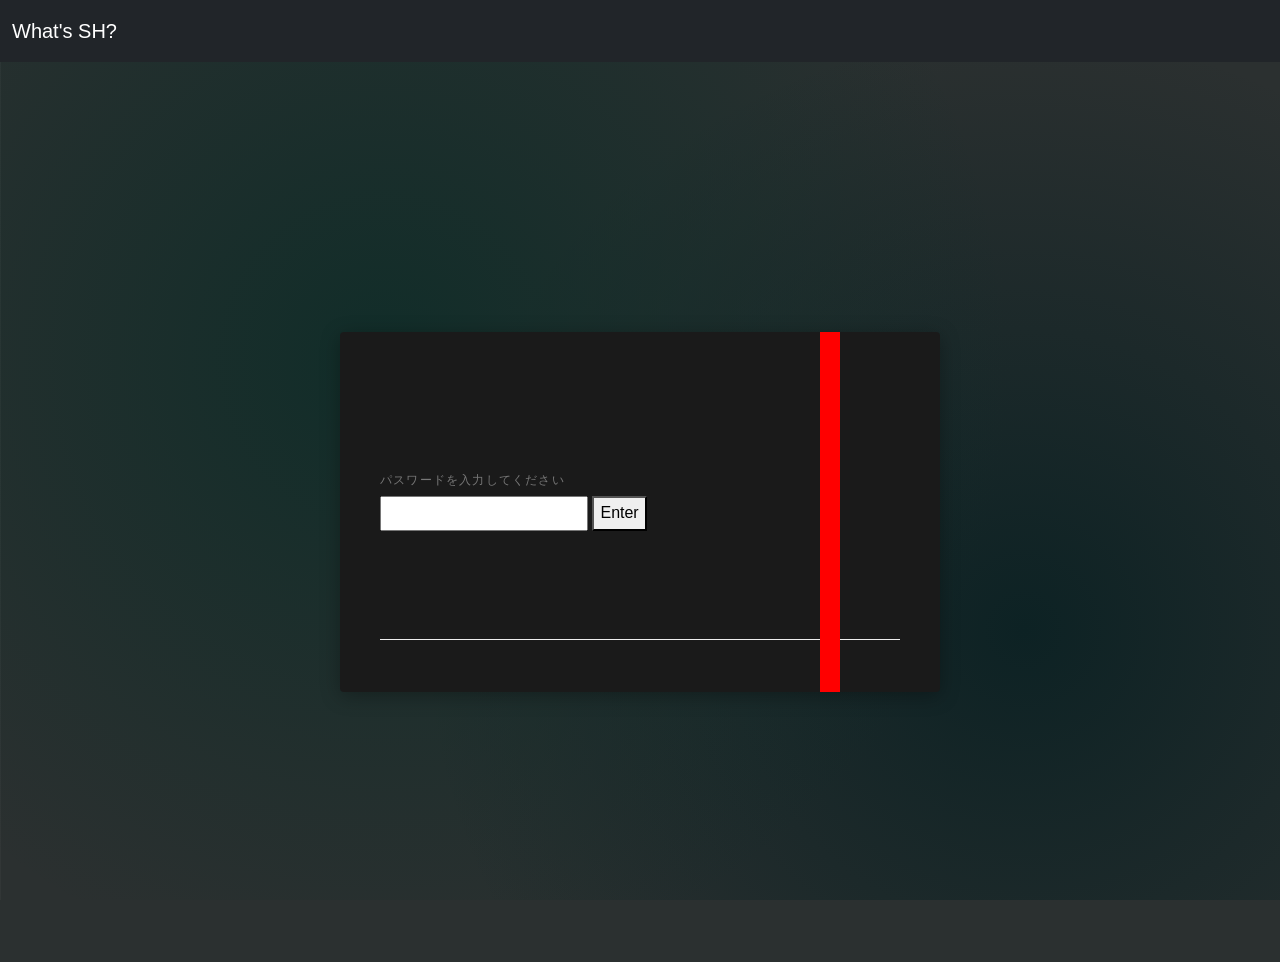
<file: index.html>
<!DOCTYPE html>
<html lang="ja">
<head>
  <meta charset="UTF-8">
  <title>What's SH?</title>
  <meta name="viewport" content="width=device-width, initial-scale=1.0">
  <!-- 借り物のcss -->
  <link href="css/bootstrap.min.css" rel="stylesheet">
  <!-- オリジナルのcss -->
  <link rel="stylesheet" href="css/style.css">
</head>
</head>
<body>
  <!-- メニューバー -->
  <nav class="navbar navbar-expand-lg navbar-dark bg-dark sticky-top">
      <div class="container-fluid">
        <a class="navbar-brand" aria-current="page" href="./">What's SH?</a>
    </nav>

    <!-- 名刺ブロック -->
    <main class="top-page">  
      <div class="name-card">
        <!-- ヘッダー -->
          <div class="name-card-header">
          </div>
          <!-- ログイン機構 -->
          <div class="name-card-body">
              <script src="js/auth.js"></script>
              <div class="job-title">パスワードを入力してください</div>
                <input type="password" id="password">
                <button onclick="login()">Enter</button>
              <div class="name"></div>
          </div>
          <!-- フッター -->
          <div class="name-card-footer">
              </div>
          </div>
      </div>
    </main>
    <!-- ハンバーガー用Java -->
    <script src="js/bootstrap.bundle.min.js"></script>
</body>
</html>
</file>
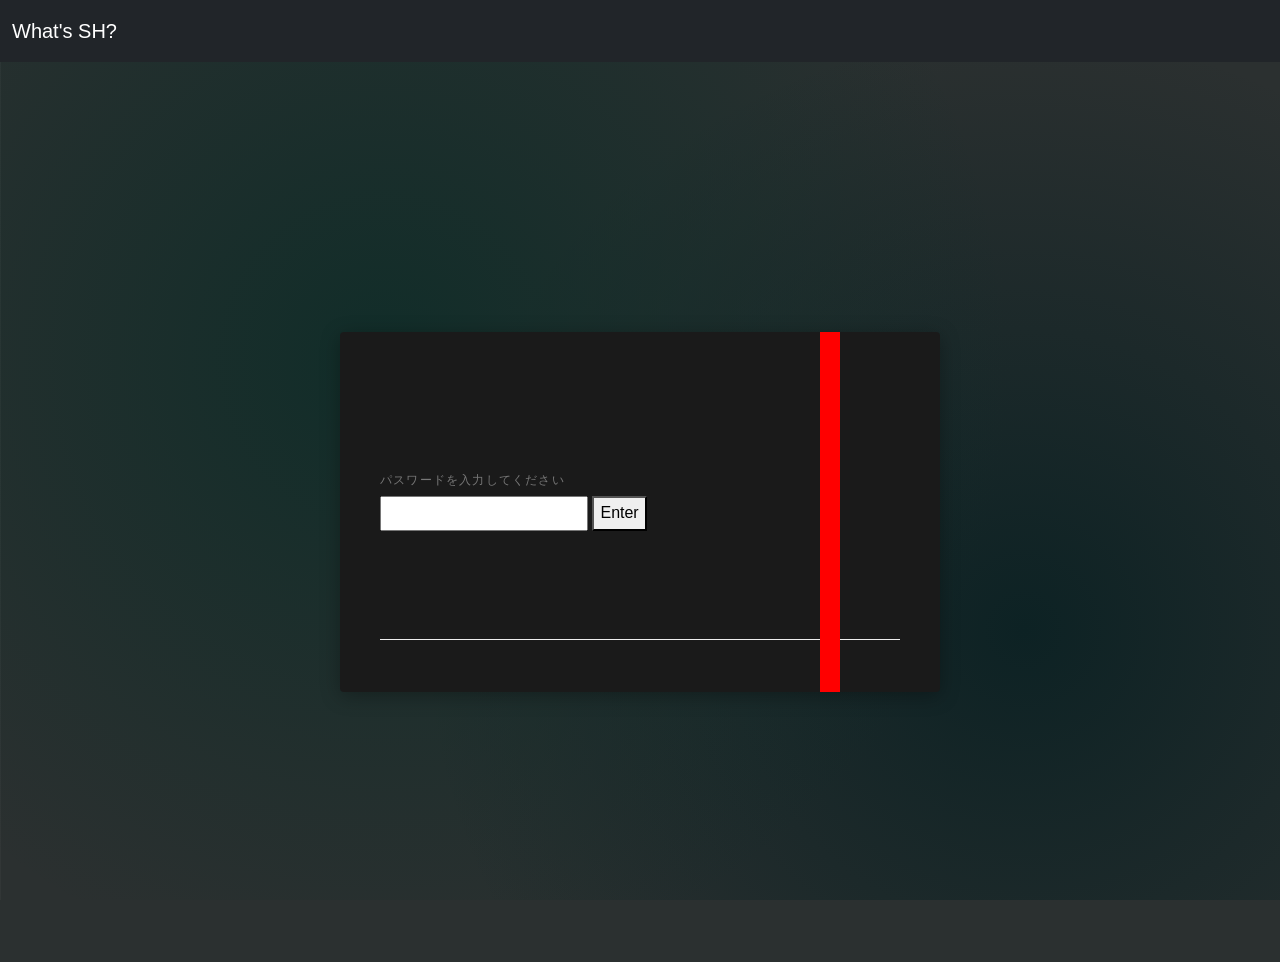
<file: about.html>
<!DOCTYPE html>
<html lang="ja">
<head>
    <meta charset="UTF-8">
    <meta name="viewport" content="width=device-width, initial-scale=1.0">
      <title>What's SH?</title>
    <!-- 借り物のcss -->
    <link href="css/bootstrap.min.css" rel="stylesheet">
    <!-- オリジナルのcss -->
    <link rel="stylesheet" href="css/style.css">
</head>
<body>
  <!--ログイン認証が出来ていなければTOPへ戻す-->
    <script src="js/auth.js"></script>
    <body onload="checkAuth()"></body>
        <!--メニューバー設定-->
    <nav class="navbar navbar-expand-lg navbar-dark bg-dark sticky-top">
      <div class="container-fluid">
        <a class="navbar-brand" href="top.html">What's SH?</a>
        
        <!-- ハンバーガーメニュー用ボタン -->
        <button class="navbar-toggler" type="button" data-bs-toggle="collapse" data-bs-target="#navbarNav" aria-controls="navbarNav" aria-expanded="false" aria-label="Toggle navigation">
          <span class="navbar-toggler-icon"></span>
        </button>
        
        <!-- 折りたたみ可能なメニュー -->
        <div class="collapse navbar-collapse" id="navbarNav">
          <ul class="navbar-nav">
            <li class="nav-item">
              <a class="nav-link active" aria-current="page" href="about.html">About</a>
            </li>
            <li class="nav-item">
              <a class="nav-link" href="experience.html">Experience</a>
            </li>
            <li class="nav-item">
              <a class="nav-link" href="skills.html">Skills</a>
            </li>
            <li class="nav-item">
              <a class="nav-link" href="favorite.html">Favorite</a>
            </li>
        </ul>
        </div>
    </nav>
    <!-- 本文 -->
    <div class="content-container">
    
    <h1>About</h1>
      <h3 class="about-me">原賀 早紀<span class="about-me-ruby">はらが さき</span></h3>
              
    <section class="favorite-item">
      <img src="img/about_me.png" alt="小田原城と私">
      <div class="favorite-text">     
      <p>
      <span style="text-decoration: underline;">出生:1994/11/13 出身地:東京</span><br>
      高校卒業後、小論文(推薦入試)で勝ち取った第一志望の大学の第二志望の学科に入学。<br>
      何を血迷ったのか応援団で大根を振っているうちに留年確定、退学。<br>
      4年ほどフリーターを経験した後、紆余曲折あってインフラエンジニアとして就職。<br>
      いくつかの現場を渡り歩く。<br>
      文章を書くのは得意だが会話は不得意なため、寡黙に見られてしまいがち。<br>
      好きなことはいくらでも話せる自己矛盾を抱えている。<br>
      お城に遊びに行くと必ず晴れるという謎の性質を持つ。
      </p>
      </div>
      </section>

    <h2>座右の銘</h2><br>
    <h4><strong>「人の振り見て我が振り直せ」</strong></h4>
    <p>
      自分の行いはいいことも悪いことも自分に返ってくる。<br>
      他人を見て、嫌なことは自分はやらない。<br>
      いいことは、率先して真似ていく。
    </p>
    
    <!-- 取得した資格 -->
    <h2>Certifications</h2>
      <p>保有している資格/Credy情報</p>
      <!-- SAA-C03 -->
      <div class="certifications">
        <div class="certifications-body">
          <div class="certifications-date">2025/04</div>
          <a class="certifications-title" href="https://www.credly.com/badges/66b72c72-c491-4c8d-ba2d-ae60db0c9ab1/public_url" target="_blank" rel="noopener">AWS Certified Solutions Architect – Associate</a>
            <div class="certifications-footer">
            </div>
        </div>
      </div>
      <br>
      <!-- SOA-C02 -->
      <div class="certifications">
        <div class="certifications-body">
          <div class="certifications-date">2025/05</div>
            <a class="certifications-title" href="https://www.credly.com/badges/ed69b280-5498-4d80-a55a-4f4980a0b8cf/public_url" target="_blank" rel="noopener">AWS Certified SysOps Administrator – Associate</a>
            <div class="certifications-footer">
            </div>
        </div>
      </div>
      <br>
      <!-- CLF-C02 -->
      <div class="certifications">
        <div class="certifications-body">
          <div class="certifications-date">2023/12</div>
          <a class="certifications-title" href="https://www.credly.com/badges/fa8e1038-5264-4038-aba7-f442caab5aaf/public_url" target="_blank" rel="noopener">AWS Certified Cloud Practitioner</a>
            <div class="certifications-footer">
            </div>
        </div>
      </div>  
    <!-- ハンバーガー用Java -->
    <script src="js/bootstrap.bundle.min.js"></script>
</body>
</html>
</file>
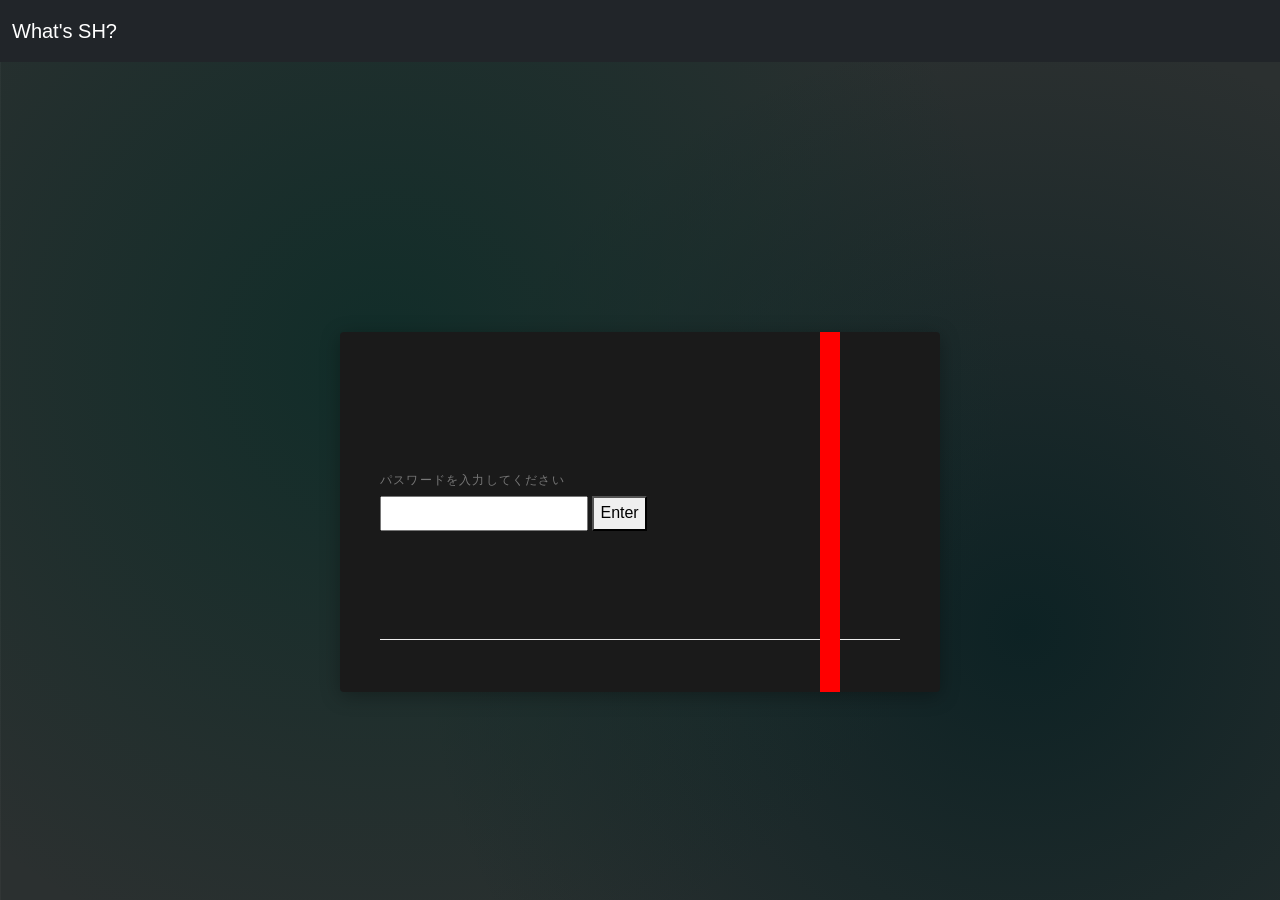
<file: experience.html>
<!DOCTYPE html>
<html lang="ja">
<head>
    <meta charset="UTF-8">
    <meta name="viewport" content="width=device-width, initial-scale=1.0">
      <title>What's SH?</title>
    <!-- 借り物のcss -->
    <link href="css/bootstrap.min.css" rel="stylesheet">
    <!-- オリジナルのcss -->
    <link rel="stylesheet" href="css/style.css">
</head>
<body>
  <!--ログイン認証が出来ていなければTOPへ戻す-->
    <script src="js/auth.js"></script>
    <body onload="checkAuth()"></body>
  <!--メニューバー設定-->
    <nav class="navbar navbar-expand-lg navbar-dark bg-dark sticky-top">
      <div class="container-fluid">
        <a class="navbar-brand" href="top.html">What's SH?</a>
        
        <!-- ハンバーガーメニュー用ボタン -->
        <button class="navbar-toggler" type="button" data-bs-toggle="collapse" data-bs-target="#navbarNav" aria-controls="navbarNav" aria-expanded="false" aria-label="Toggle navigation">
          <span class="navbar-toggler-icon"></span>
        </button>
        
        <!-- 折りたたみ可能なメニュー -->
        <div class="collapse navbar-collapse" id="navbarNav">
          <ul class="navbar-nav">
            <li class="nav-item">
              <a class="nav-link" aria-current="page" href="about.html">About</a>
            </li>
            <li class="nav-item">
              <a class="nav-link active" href="experience.html">Experience</a>
            </li>
            <li class="nav-item">
              <a class="nav-link" href="skills.html">Skills</a>
            </li>
            <li class="nav-item">
              <a class="nav-link" href="favorite.html">Favorite</a>
            </li>
        </ul>
        </div>
    </nav>
    <!-- 本文 -->
    <div class="content-container">
    
      <h1>Experience -道のりは遠い-</h1>
        <p>短大中退からフリーターを経てエンジニアになるまで、またこの先の未来について</p>

    <h2><span>BIOGRAPHY</span></h2>
    
      <p><span class="date">2014 - 2016 //</span> <strong>飲食店でのアルバイト</strong></strong><br>
      短大を中退してから友人の紹介で飲食店でのアルバイトを開始。<br>
      なぜかお店の看板が3回変わり、新規店舗のオープニングスタッフも経験したが人手不足と売り上げ低迷により閉店。</p>
    
      <p><span class="date">2017 - 2018/7 //</span> <strong>映画館でのアルバイト</strong><br>
        映画館でアルバイト開始。しかし、リニューアルに伴う閉館により退職。</p>

      <p><span class="date">2018/11  //</span> <strong>就職</strong><br>
        TCP/IPの研修を受け、インフラエンジニアへ。</p>

      <p><span class="date">2018/12 - 2019/4 //</span><strong>キャリアスタート</strong> <br>
        大手DCの運用インフラ資料作成。<br>
        今ならDCがどうゆうもので、ラックがどうなっているか想像つく。<br>
        当時は何処で誰が必要としているラック情報でオペレーションマニュアルなのかよくわからずに作成していた。</p>
      
      <p><span class="date">2019/6 - 2023/3 //</span><strong>情シス時代</strong> <br>
        某映像制作会社のCGVFX部門の情シスとして従事。<br>
        クリエイティブな世界、多種多様な制作スタッフのサポートに徹した。<br>
        製作機のキッティングから機材管理、ソフトウェアインストール対応など。時にスタッフ同士の仲裁まで対応。<br>
        一番自分らしく働くことが出来た期間。</p>

      <p><span class="date">2023/4 - 2023/7 //</span><strong>AWS基盤の動作確認</strong> <br>
        <del>在宅勤務は嫌だと伝えていたのに</del>半ば強引にAWSの現場へ。<br>
        RHELの動作確認だったため、高度なことは特になく、現場都合で離任。</p>

      <p><span class="date">2023/8 - 2023/12 //</span><strong>運用手順書作成</strong> <br>
        <del>ミスマッチだったと思う。</del><br>
        7月から始まったばかりらしいが早くも物々しい雰囲気だった。<br>
        AWSの有識者0のチームで現行のオンプレ運用手順書を次期AWS仕様に書き換える。<br>
        現場都合で退散。</p>

      <p><span class="date">2024/1 - 2025/7 //</span><strong>AWS基盤運用業務</strong> <br>
        前年7月までいた現場に返り咲く。優秀な若い人が辞めてしまったらしくプレッシャー大<br>
        移行も確認者として携わり、移行期間もエラーログの収集/監視など対応。<br>
        4月から本格的に運用が開始、設計構築の有識者たちが次々に抜けていく、焦る。<br>
        プロパーも抜けた2人ないし3人チームで頼れる人もいない。<br>
        定時後のデプロイも多く、S3から自動的にhtmlを取得する仕組みを作ったが、出番はなく。
        周りのチームに対しても思うところがあり、一念発起してAWS資格勉強を本格的に開始。<br>
        同時期に定期保守で大きな変更をやることになり、手順書の策定や顧客説明資料のレビューで打ち砕かれる。<br>
        RHEL複数台の検証環境リリースまではできたが、体が言うことを聞かなくなってしまった。
      </p>
      
      <p><span class="date">2025/7 - PRESENT //</span><strong>休職中～復職したくて転職活動開始</strong> <br>
        自分の人生に「休職」という二文字が刻まれる日が来るとは思ってなかった、悔しかった。<br>
        最初の半年は辛かったが、今はすっかり元気でいろんなところに遊び歩いている。<br>
        自転車で河原を思いっきり走り抜けたり、電車にも乗れるようになってきた。<br>
        早く働きたいとは思っている。だけど、以前のような1人常駐のSESに戻りたくはない。<br>
        こんな自分でも一緒にやろうと言ってくれる会社を探し求め転職活動中。<br>

     <h2>就職までの道のり</h2>
        <h4>フリーターを辞めたかった。</h4>
      <p>
        ただ、それだけに尽きる。<br>
        短大中退後、飲食店でのアルバイトを開始。<br>
        友人の紹介だった。19歳だった当時は社会に出る自信がなかった。<br>
        <h4>度重なる閉店の渦に巻き込まれる...</h4>
        入店後2週間で店の鍵を任され、平日の朝の仕込みを担当していた。<br>
        ある日、「社長の意向でラーメン屋から蕎麦屋になる」と、一度目の改装休業を経験。<br>
        そしたら昼間だけじゃなく夜もシフトはいる方がいいな、と掛け持ちしていたバイトを辞めた。<br>
        <h4>...またですか？</h4>
        蕎麦屋は...上手くいかなかった。看板を交換してラーメン屋に戻るも、以前のフランチャイズと味が違うので常連客も離れていく。<br>
        「今度は焼売屋だ」。再び、改装休業となる。
        <h4>焼売屋は大盛況？</h4>
        焼売屋になった。でも、シフトを不当に減らされ続けた。<br>
        蕎麦屋になった時に赴任してきたそいつは、バイトと仲良くしては揉めてバイトが辞めていくことで有名な社員だった。<br>
        店長が「駒込はあいつに任せて、俺たちは大塚に行こうぜ」といい、ついていく。<br>
        …残念ながら、駒込に入った料理人が辞めてしまい、売上の悪い大塚は縮小営業の末、閉店となった。
        <h4>店で一番焼売を作るのが早かった私は失業した。</h4>
        <br>
        <h4>映画館で働いてみる</h4>
        暇を持て余していたのでネットサーフィンをしていると、映画館でのバイトを見つけた。<br>
        昔からある老舗の、全席自由席の映画館だった。<br>
        映画好きで休憩の合間にも名画座に通っていた私はもちろん、即応募。<br>
        面接も簡単な算数のテストも問題なく通過し、晴れて年明けから映画館のスタッフとなった。<br>
        <h4>映画館、お前もか!?</h4>
        入って数か月後、衝撃の知らせを受ける。<br>
        「来年の7月に閉館します。とーほーシネマズになります」<br>
        マジかよ、である。暫く働けると思っていたのに...<br>
        閉館が近づいてきたころ、部長が売り場にやってきた。<br>
        今後どうするか聞かれたので「就職します」と即答、残らなかった。<br>
        正直、シフトで11連勤入れられたときに社員同士で擦り付け合ってるのを見て嫌になっていたし。<br>
        なんか、遅番ばっかりだったし。辞める理由はいくらでもあった。<br>
        <br>
        <h4>25歳までに就職したほうがいいよ</h4>
        この言葉も大きかった。24歳になる年だった。<br>
        短大を中退した頃、飲食とは別のバイトで一緒だった人たちに言われた言葉だ。<br>
        この言葉がなかったら私は一生定職にはつかずにバイトで満足していたかもしれない。</p>

       <h2>
        ITを選んだ理由
       </h2>
       <p>
        転職活動を始めてみて、特にやりたい職種はなかったのと、短大中退という学歴コンプレックスがあった。<br>
        おのずと見えたのは人手不足と言われているIT系だった。<br>
        両親もIT出身(父は現在もコンサル会社に勤務)、他の職業は想像がつかなかった。<br>
        それと、3年近くお世話になった飲食店の店長に「そんなにPC得意ならPC使う仕事すればいいのに」と言われたこと。<br>
        中学生の頃、私に合わせてPCでメル友してくれた友人との日々もあり、タイピングも苦手じゃなかった。<br>
        友人には就職後にあの頃のメールのおかげでIT職についたよ。と伝えた。
      </p>

     
        <h2>
        目指す方向
        </h2>
        <p>
          なんでもいいからやる、ではなく、目指すべき道・方向を示せるエンジニアへ。<br>
          最初から一人前じゃなくてもいい。
          <h4>失われた8年間を取り戻したい。</h4>
          SESで過ごした8年間はもちろん良いときもあったけれど、経歴としては薄いと転職活動を通じて痛感した。<br>
          現場をたらいまわしにされた時にはバイト時代と何ら変わってないじゃないか！そう思った日もある。<br>
          でも、私のこれからはまだまだ続いていく。

          <h4>私は、こんなところで終わりたくない。</h4>
          そう思って、資格取得に向けた勉強を始めた。<br>
          短期間でSAAとSOAは取得した。<br>
          あともう一息頑張ってDVAも取りたかったが、業務にも追われていくうちに急にトーンダウンして力尽きてしまった。
          転職活動は、休職してしまうその前から始まっていたのだ。<br>
          その続きの世界を私は見たい。
        </p>
    </div>
    <!-- ハンバーガー用Java -->
    <script src="js/bootstrap.bundle.min.js"></script>
</body>
</html>
</file>
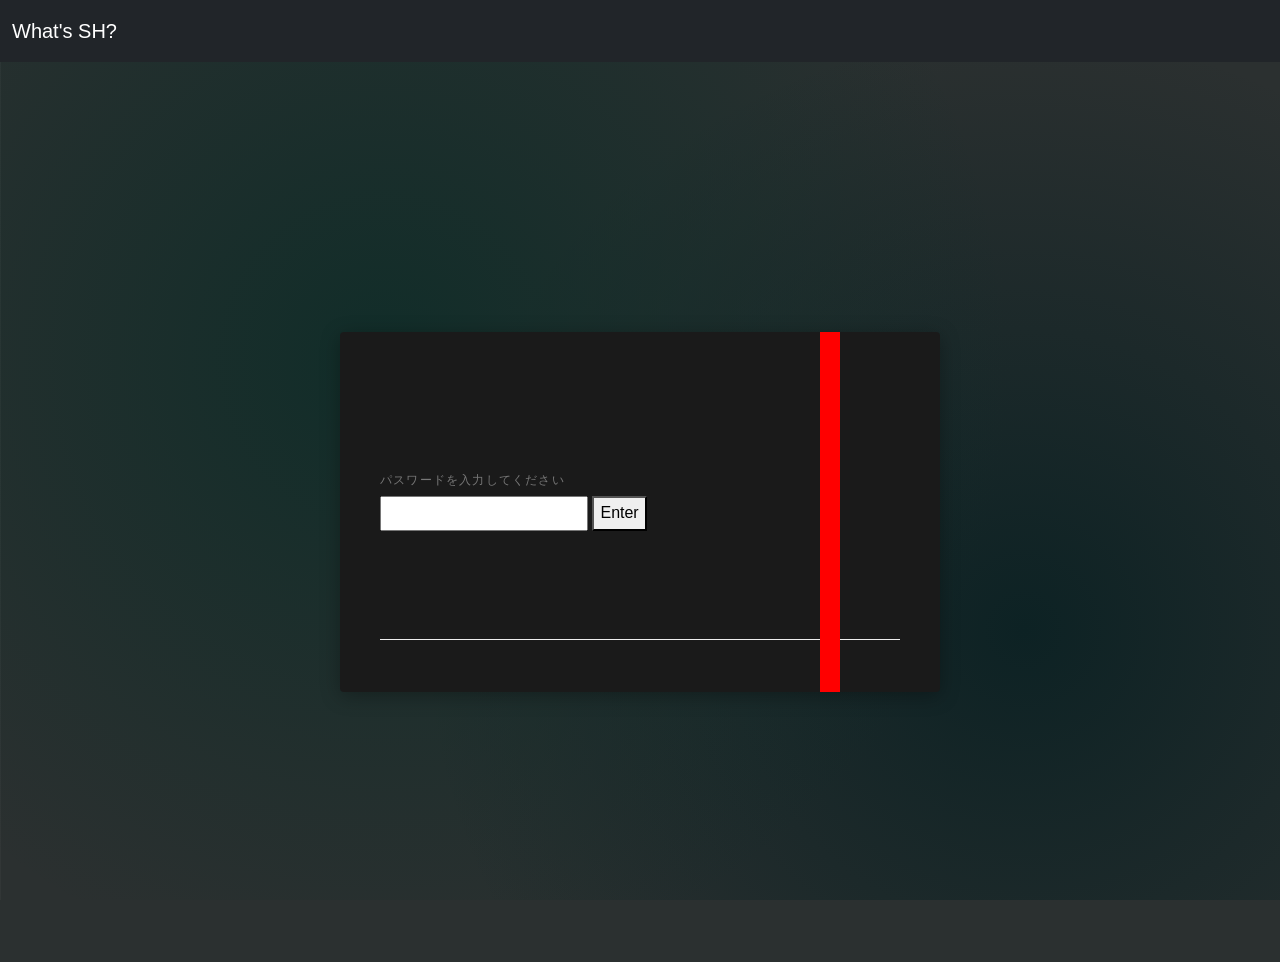
<file: favorite.html>
<!DOCTYPE html>
<html lang="ja">
  <head>
    <meta charset="UTF-8">
    <title>What’s SH？</title>
    <meta name="viewport" content="width=device-width, initial-scale=1.0">
    <!-- 借り物のcss -->
    <link href="css/bootstrap.min.css" rel="stylesheet">
    <!-- オリジナルのcss -->
    <link rel="stylesheet" href="css/style.css">
  </head>
  <body>
    <!--ログイン認証が出来ていなければTOPへ戻す-->
    <script src="js/auth.js"></script>
    <body onload="checkAuth()"></body>
      <!--メニューバー設定-->
        <nav class="navbar navbar-expand-lg navbar-dark bg-dark sticky-top">
        <div class="container-fluid">
          <a class="navbar-brand" href="top.html">What's SH?</a>
          
          <!-- ハンバーガーメニュー用ボタン -->
          <button class="navbar-toggler" type="button" data-bs-toggle="collapse" data-bs-target="#navbarNav" aria-controls="navbarNav" aria-expanded="false" aria-label="Toggle navigation">
            <span class="navbar-toggler-icon"></span>
          </button>
          
          <!-- 折りたたみ可能なメニュー -->
          <div class="collapse navbar-collapse" id="navbarNav">
            <ul class="navbar-nav">
              <li class="nav-item">
                <a class="nav-link" aria-current="page" href="about.html">About</a>
              </li>
              <li class="nav-item">
              <a class="nav-link" href="experience.html">Experience</a>
              </li>
              <li class="nav-item">
                <a class="nav-link" href="skills.html">Skills</a>
              </li>
              <li class="nav-item">
                <a class="nav-link active" href="favorite.html">Favorite</a>
              </li>
          </ul>
          </div>
      </nav>
    <!-- 背景用のCSS読み込み -->
    <div class="content-container">
    <!-- 本文 -->
     <h1>趣味と人となりのコーナー</h1>
      <section class="favorite-item">
        <img src="img/cat.png" alt="猫">
        <div class="favorite-text">
          <h2>猫</h2>
          <p>
            猫の空(くう)♀ 2023年10月生まれ<br>
            母が突然猫を飼うと言い出し、ペットショップからやってきた。<br>
            猪の革を広げた時、寝そべっていて野生を感じた笑
          </p>
        </div>
      </section>

      <section class="favorite-item reverse">
        <img src="img/live.png" alt="ライブ">
        <div class="favorite-text">
          <h2>ライブ</h2>
          <p>
            初めて行ったライブは布袋寅泰。<br>
            高校生の頃から布袋寅泰と吉川晃司の伝説のユニットCOMPLEXが好き。<br>
            筋肉少女帯の大槻ケンヂの書く詩の世界観と圧倒的な演奏力も好む。<br>
            流行りのアーティストで唯一通っているのはVaundy。<br>
            自分軸がはっきりしていて、才能に溢れているのに子供っぽさが残っているところがいい。<br>
            バックドロップシンデレラ、打首獄門同好会などのワチャ系のライブにも良くいく。<br>
            そして、平沢進。「救済の技法」が本ポートフォリオの制作テーマ。
          </p>
        </div>
      </section>

      <section class="favorite-item">
        <img src="img/movie.png" alt="映画">
        <div class="favorite-text">
          <h2>映画</h2>
          <p>
            フリーター時代から、池袋でよく映画を観ていた。<br>
            それも、古い映画をたくさん。<br>
            一番好きな映画は「太陽を盗んだ男」、次点が「狂った野獣」。<br>
            菅原文太と渡瀬恒彦が好きですというと大体年齢詐称を疑われがち…<br>
            定期券を失ってからすっかり足が遠のいてしまった。<br>
            多いときは年間で120本を映画館で鑑賞していた。
          </p>
        </div>
      </section>

      <section class="favorite-item reverse">
        <img src="img/leather.png" alt="レザークラフト">
        <div class="favorite-text">
          <h2>レザークラフト</h2>
          <p>
            休職して半年が経った頃、ようやく自分から何かをしようと思えた時に開始。<br>
            先に始めていた友人に端切れを貰って小物をつくるなど。<br>
            ライブで再会できた人に渡すために靴べらを20本作ったりした。<br>
            今は生活基盤の安定が最優先のため、一時的に制作を停止中。早く再開したい!!
          </p>
        </div>
      </section>
    </div>
      <!-- ハンバーガー用Java -->
      <script src="js/bootstrap.bundle.min.js"></script>
  </body>
</html>
</file>
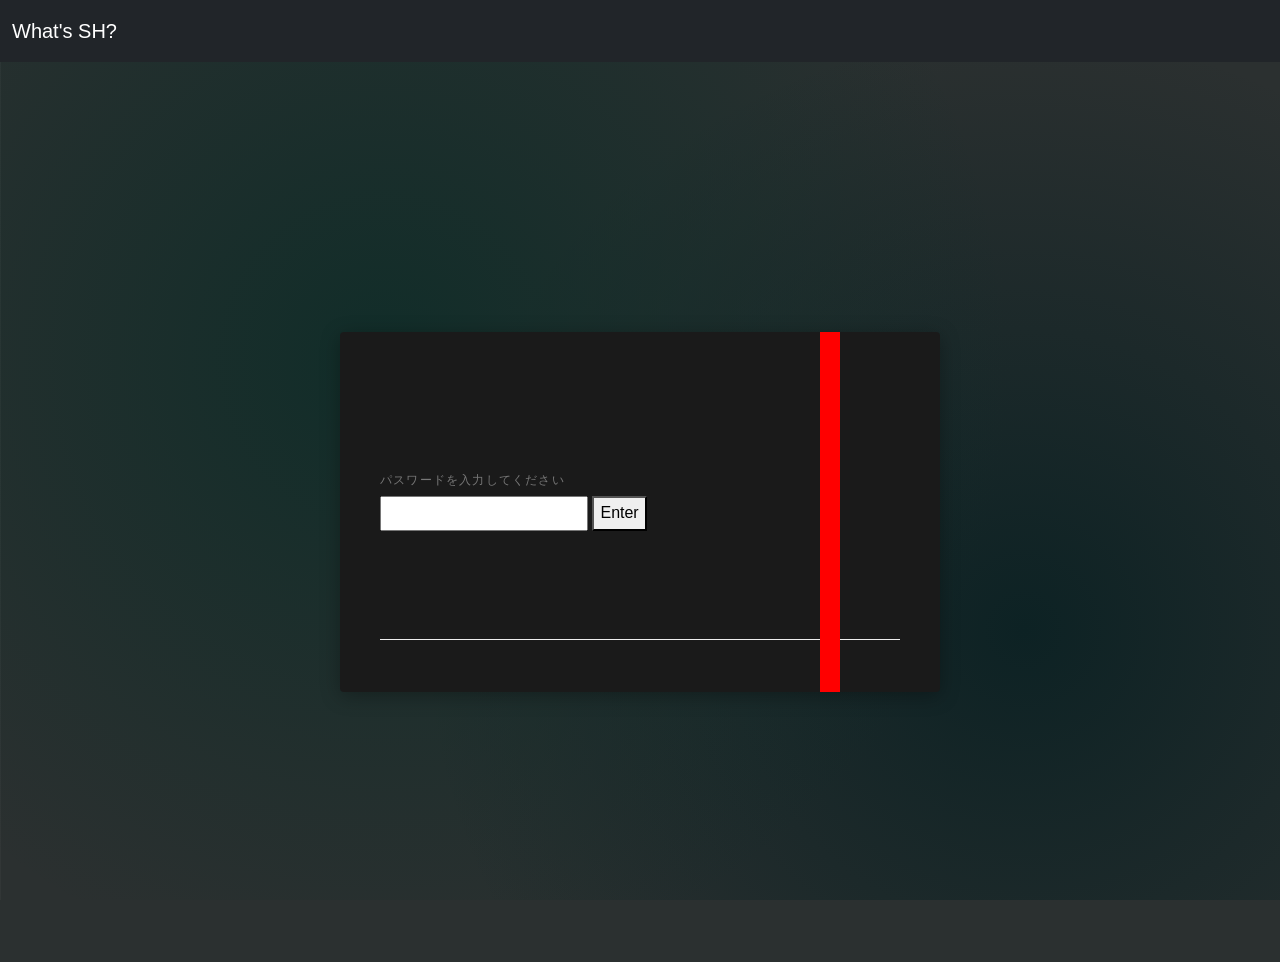
<file: skills.html>
<!DOCTYPE html>
<html lang="ja">
  <head>
    <meta charset="UTF-8">
    <title>What’s SH？</title>
    <meta name="viewport" content="width=device-width, initial-scale=1.0">
    <!-- 借り物のcss -->
    <link href="css/bootstrap.min.css" rel="stylesheet">
    <!-- オリジナルのcss -->
    <link rel="stylesheet" href="css/style.css">
  </head>
  <body>
    <!--ログイン認証が出来ていなければTOPへ戻す-->
    <script src="js/auth.js"></script>
    <body onload="checkAuth()"></body>
        <!--メニューバー設定-->
        <nav class="navbar navbar-expand-lg navbar-dark bg-dark sticky-top">
        <div class="container-fluid">
          <a class="navbar-brand" href="top.html">What's SH?</a>
          
          <!-- ハンバーガーメニュー用ボタン -->
          <button class="navbar-toggler" type="button" data-bs-toggle="collapse" data-bs-target="#navbarNav" aria-controls="navbarNav" aria-expanded="false" aria-label="Toggle navigation">
            <span class="navbar-toggler-icon"></span>
          </button>
          
          <!-- 折りたたみ可能なメニュー -->
          <div class="collapse navbar-collapse" id="navbarNav">
            <ul class="navbar-nav">
              <li class="nav-item">
                <a class="nav-link" aria-current="page" href="about.html">About</a>
              </li>
              <li class="nav-item">
              <a class="nav-link" href="experience.html">Experience</a>
              </li>
              <li class="nav-item">
                <a class="nav-link active" href="skills.html">Skills</a>
              </li>
              <li class="nav-item">
                <a class="nav-link" href="favorite.html">Favorite</a>
              </li>
          </ul>
          </div>
      </nav>
    <!-- 背景用のCSS読み込み -->
    <div class="content-container">
    <!-- 本文 -->
      <h1>Skills</h1>
      
      <p>
        今までの業務を通じて身に着けた技術的なことなど<br>
        書類に書くには少し長くなってしまう作業手順・Tipsなど。
      </p>

      <h2>AWS基盤運用</h2><br>
      <ol> <!-- インデント用、削除禁止 -->
        IaCの考えを元に設計・構築されたシステムのため、基本的に設定変更はCFnを使って行う。<br>
        基盤チームのIAM Roleが一番強く、他のチームではできないCFnやCDKでの変更対応などが多かった。<br>
        <br>
        <li><b>AMI更新(AutoScalingサーバのローリングアップデート)</b><br>
          アプリケーション系のチームが検証環境のEC2インスタンスへ直接変更作業を行い、基盤チームにAutoScalingサーバの更新依頼が来る。<br>
          基盤チームは作業OKの連絡を受けたら、変更対象のEC2インスタンスよりAMIを作成し、CFnテンプレートのAMI情報を書き換える。<br>
          準備が出来たらCFnでローリングデプロイを実行、インスタンスが入れ替わったことを確認後、主要チームに連絡。<br>
          アプリケーション側での動作確認が問題なく終われば終了。<br>
          本番環境側は検証環境からAMIを共有、複製して検証環境と同様のリリース手順を踏む。
        </li><br>
        
        <li><b>SSM更新(パラメータストアの追加変更)</b><br>
          追加/変更をしたいパラメータストアの情報をヒアリングし、Excelで作られたコマンド生成用のシートを使ってbatファイルを作成する。<br>
          batの中身は「パラメータを追加・変更するCLIコマンド」「対象のパラメータの状態を確認するCLIコマンド」となっている。<br>
          cmdからCLIに接続し、作成したバッチを実行する。結果はテキストで出力する。<br>
          エラーが出ていないことを確認し、自作のExcelシートに確認用で実行したbatの出力結果を貼り付け、SSMパラメータストアの設定に問題がないことを確認する。<br>
          AMI更新を実行し、1台だけ新しいインスタンスを立ち上げ、動作確認が終わったらローリングデプロイを実行して完了となる。
        </li><br>

        <li><b>Budgetsテンプレートの修正</b><br>
          年度の切り替わりにAWSで設定しているBudgetsの予算修正を実施した。<br>
          運用開始初年度だったこともあり、現状のテンプレートでは1年度分しか設定することが出来なかった。<br>
          そこで、テンプレート側のyearをadd yearとeven yearとして書き換え、永年利用できるように修正した。<br>
          奇数年と偶数年で分かりやすくした上で、修正手順をOneNoteに記載した。今も残っているはずだ。
        </li><br>
        
        <li><b>定期保守対応(四半期に一回)</b><br>
          やっていた中で一番責任が重く大変な業務。<br>
          年に4回、システム停止をする日が決まっていて、その日にしか実行できない作業を行う。<br>
          作業をするにあたり、開発環境での検証、検証環境リリース、システム停止日に本番環境という日程を踏まえて逆算して考えていく必要がある。<br>
          <br>
          例：Aurora MySQLのEOLが半年以内の場合<br>
          アプリ系チームにバージョン検証を依頼<br>
          ↓<br>
          作業手順を確認、検証環境リリースに向けて策定<br>
          ↓<br>
          検証環境でのリリーススケジュールをチーム間で調整<br>
          ↓<br>
          顧客向け資料の作成(検証環境)、チーム内Rv、PM/PL Rv、承認取得<br>
          ↓<br>
          顧客定例で承認<br>
          ↓<br>
          検証環境でのリリース(定期保守の1か月前までに)<br>
          ↓<br>
          顧客向け資料の作成(本番環境)、チーム内Rv、PM/PL Rv、承認取得<br>
          ↓<br>
          顧客定例で承認<br>
          ↓<br>
          アプリ側(Webページへのシステム停止日の告知用html)のリリース作業(検証・本番環境)<br>
          ↓<br>
          計画停止・本番環境リリース<br>
          <br>
          といった形で、計画停止対応が必要な作業が発生するたびに、基盤側の資料作成から作業手順の策定までやっていました。<br>
          リーダーはいましたが…実作業的な部分(CFnテンプレートの修正手順など)は私の方が詳しかったです。<br>
        </li><br>
      </ol> <!-- インデント用、削除禁止 -->

      <h2>映像制作会社での情シス～走るヘルプデスク～</h2><br>   
        <ol> <!-- インデント用、削除禁止 -->
          とにかく動き回っていた4年間だった。<br>
          人生で一番たくさんの人と会話を共にした時間で、今も遊びに行くと戻ってきてほしそうにされる。<br>
          嬉しいけれど、気持ちは次に向いているので戻りたくはない、そんな大事な場所でやっていた仕事。<br>
          <br>
          <li><b>PCのキッティング</b><br>
            多分一番やっていたであろう作業。<br>
            対応したOSは、Mac、CentOS、Windowsと多種多様。<br>
            WindowsとCentOSのデュアルブートマシンの構築も多かった。<br>
            CentOSの構築手順としてはUSBインストーラーでGUIまたはCUIからOSをインストール。<br>
            yum updateやサーバのマウントをして、GPUドライバのインストールをしてMayaやPythonの内製ツールを入れてお渡しするまで。<br>
            Windowsのみ、システム部管理のADを使用。MacとLinuxは今は亡きServers(OSX)でLDAPのアカウント管理をしていた。
          </li>
          <br>
          <li><b>サーバのデータ管理</b><br>
            やはり、映像系なのでどうしてもデータが重くなってくる。<br>
            スプレッドシートにサーバごと、ディレクトリごとの使用容量を載せたシートを全員に展開。移動可能なプロジェクトやデータ削減を募る。<br>
            移動可能なものは過去データ用サーバにrsyncでコピーし、元の場所からは削除、lnでシンボリックリンクを貼る。<br>
            シリーズ物のPJもあったため、データは失えない。間違えて消してしまうことがないように慎重に作業を行う必要があった。
          </li>
          <br>
          <li><b>ヘルプデスク的なこと</b><br>
            PC周りに関するクレーム対応など。<br>
            PCの空き容量を気にせずに作業している人もいたので、Disk Fullの人のキャッシュ削除なんかも対応。<br>
            席替えの度に台車にPCやモニターを載せて走り回っていた。<br>
            コロナ渦以降、Splashtopでリモートしているスタッフも多く、接続が切れると再起動依頼が来るため都度対応していた。
          </li>
          <br>
          <li><b>要望を聞いてみる</b><br>
            PMから「納品データにメタデータが残ってしまうから、一発で消せるツールを作ってほしい。」<br>
            そう頼まれて対象ディレクトリにコマンドファイルをコピーしてダブルクリックで不要ファイルを検索して実行するやつを作ったことがある。<br>
            今ならPythonを使ってGUIでディレクトリ指定→削除実行するプログラムを作ってみたかったなと思う。<br>
            また、情シスの上司より「Windowsも自動でサーバにマウントできたらいいのにな。」と言われ、作った。<br>
            batに単純にコマンドと対象のサーバを書いただけだったが、自分も作業的に楽になった。<br>
            のちの現場でファイルサーバに接続するbatを自作して、手動でログインする手間を減らすこともできた。
          </li>
        </ol> <!-- インデント用、削除禁止 -->
      <h2>最近取り組んでいること</h2><br>
      ほぼ趣味レベルで勉強中。
        <ol> <!-- インデント用、削除禁止 -->
          <li><b>Python3</b><br>
            何度目かの挑戦。Paizaで簡単な問題を解きながら文法の意味を理解している最中。
          </li>
          <br>
          <li><b>HTML+CSS</b><br>
            このポートフォリオを作るために始めた。たまにJavaScriptも使っているけれど全然分からない。<br>
            なんとなく、CSSとHTMLの関係性は理解してきた。<br>
            将来的にレザークラフト作品を管理するサイトを作りたいと思っている。
          </li>
          <br>
          <li><b>Git,GitHub</b><br>
            ポートフォリオサイトを公開するためにアカウントを開設。<br>
            空のディレクトリは作れないんかい!!などと突っ込んでいるぐらい使いこなせていない。<br>
            ちょっとした作りたいものがあるので、できたら公開してみたい。
          </li>
        </ol> <!-- インデント用、削除禁止 -->
        
      <!-- ハンバーガー用Java -->
      <script src="js/bootstrap.bundle.min.js"></script>
  </body>
</html>
</file>
<file: css/style.css>
@charset "UTF-8";/*
/* 1. 全体の背景：無機質でインダストリアルな「白」 */
body {
  margin: 0;
/*  padding: 40px 20px;*/
  font-family: 'Helvetica Neue', Arial, 'Hiragino Kaku Gothic ProN', sans-serif;
  background-color:  #2b3030; /* 真っ黒ではなく、濃い鉄色 */
  color: #2b3030; /* 真っ黒ではなく、濃い鉄色 */
  line-height: 1.8;
  
  /* 救済の背景 */
  background-image: 
    /* 1. テクノ・インダストリアル感を出す細かなグリッド（走査線・網目状テクスチャ） */
    linear-gradient(rgba(255,255,255,0.03) 1px, transparent 1px),
    linear-gradient(90deg, rgba(255,255,255,0.03) 1px, transparent 1px),
    /* 2. アルバム特有の「アジアン・アンビエント」な深みを与える青緑のグラデーション */
    radial-gradient(circle at 30% 40%, #112d29 0%, transparent 60%),
    radial-gradient(circle at 80% 70%, #0d2224 0%, transparent 50%);
  
    /* スクロールしても背景を動かさない設定 */
  background-attachment: fixed;
}

/* メインコンテナ：文字がバラバラに広がらないように中央寄せ */
.content-container {
  max-width: 900px;
  margin: 0 auto;
  background: rgba(255, 255, 255, 0.8); /* 半透明の白 */
  padding: 45px;
  border-right: 20px solid #d60010; /* 『救済の技法』の「赤」をアクセントラインに */
  box-shadow: 0 4px 20px rgba(0, 0, 0, 0.05);
  box-sizing: border-box;
}

/* 3. 大見出し（h1）：テクノロジー感のあるフォントと文字間隔 */
h1 {
  font-size: 2.2rem;
  letter-spacing: 0.2em;
  text-transform: uppercase;
  color: #0c1212;
  border-bottom: 1px solid #2b3030;
  padding-bottom: 10px;
  margin-bottom: 40px;
}

/* 4. 中見出し・経歴の節目（h2）：カチッとしたブロックデザイン */
h2 {
  font-size: 1.2rem;
  letter-spacing: 0.1em;
  background: #2b3030; /* 濃いグレーのボックス */
  color: #ffffff;
  display: inline-block;
  padding: 4px 16px;
  margin-top: 30px;
  margin-bottom: 15px;
  transform: skewX(-10deg); /* サイバー感を出すために少し斜めに */
}
/* 文字まで斜めになるのを防ぐ */
h2 span {
  display: block;
  transform: skewX(10deg);
}

/* 5. 本文（p）：読みやすさと空気感を両立 */
p {
  font-size: 0.95rem;
  margin-bottom: 15px;
  text-align: justify; /* 両端を綺麗に揃える */
}

/* 6. 赤字強調したいテキストや年号など */
.date {
  font-family: 'Courier New', Courier, monospace; /* 等幅フォントで機械的に */
  font-weight: bold;
  color: #d60010; /* 赤で目を引く */
  margin-right: 10px;
}

/* 7. 強調したいテキスト */
.service {
  font-size: 18px;
  font-weight: bold;
  color: #191ba3; 
  margin-right: 10px;
}


/* index.html用 */
.top-page {
    min-height: 100vh;
    display: flex;
    justify-content: center;
    align-items: center;
}
/* 2.名刺のコンテナ（背景：黒） */
.name-card {
    width: 600px;
    height: 360px;
    background-color: #1a1a1a; /* 高級感のあるやや薄い黒 */
    box-shadow: 0 4px 20px rgba(0, 0, 0, 0.3);
    border-radius: 4px;
    padding: 40px;
    box-sizing: border-box;
    display: flex;
    flex-direction: column;
    justify-content: space-between; /* ロゴと名前を上下に分散 */
    position: relative;
    overflow: hidden;
}


/* 3.救済の技法 赤ライン */
.name-card::before {
    content: '';
    position: absolute;
    top: 0;
    left: 80%;
    width: 20px;
    height: 100%;
    background-color: #f00;
}

/* 名前エリア（文字：明るめのグレー） */
.name-card-body {
    margin-bottom: 10px;
}

.job-title {
    font-size: 12px;
    color: #777777;
    margin-bottom: 4px;
    letter-spacing: 0.1em;
}

.name {
    font-size: 26px;
    font-weight: bold;
    color: #e0e0e0;
    letter-spacing: 0.2em;
}

.name-ruby {
    font-size: 11px;
    color: #aaaaaa;
    font-weight: normal;
    letter-spacing: 0.15em;
    margin-left: 6px;
}

/* 下部：白線 */
.name-card-footer {
    border-top: 1px solid #eeeeee;
    padding-top: 12px;
    display: flex;
    justify-content: space-between;
    line-height: 1.6;
  }

/* aboutの名前書式*/
.about-me {
    position: relative;
    width: fit-content;
    padding-left: 25px;
}
.about-me:before {
  position: absolute;
  content: '';
  bottom: -3px;
  left: 0;
  width: 0;
  height: 0;
  border: none;
  border-left: solid 20px transparent;
  border-bottom: solid 20px #0c1212;
}
.about-me:after {
  position: absolute;
  content: '';
  bottom: -3px;
  left: 10px;
  right: 0;
  border-bottom: solid 4px #0c1212;
}
.about-me-ruby {
    font-size: 15px;
    color: #777777;
    font-weight: normal;
    letter-spacing: 0.15em;
    margin-left: 6px;
}

/* Certificationの枠*/
.certifications {
    width: 700px;
    height: 100px;
    background-color: #2b3030; /* 高級感のあるやや薄い黒 */
    box-shadow: 0 4px 20px rgba(0, 0, 0, 0.3);
    border-radius: 4px;
    padding: 20px;
    box-sizing: border-box;
    display: flex;
    flex-direction: column;
    justify-content: space-between;
    position: relative;
    overflow: hidden;
}
.certifications-date {
    font-size: 12px;
    color: #e0e0e0;
    margin-bottom: 4px;
    letter-spacing: 0.1em;
}

.certifications-title {
    font-size: 15px;
    font-weight: bold;
    color: #e0e0e0;
    letter-spacing: 0.2em;
}

/* 下部：赤線 */
.certifications-footer {
    border-top: 3px solid rgba(255, 0, 0, 0.695);
    padding-top: 12px;
    display: flex;
    justify-content: space-between;
    line-height: 1.6;
 }

/* お気に入りページ用*/
.favorite-item {
  display: flex;
  align-items: center;
  gap: 40px;
  margin-bottom: 70px;
}

.favorite-item img {
  width: 40%;
  max-width: 350px;
  height: auto;
  object-fit: cover;
}

.favorite-text {
  flex: 1;
}

.favorite-item.reverse {
  flex-direction: row-reverse;
}

/* スマホ表示用の微調整 */
@media (max-width: 768px) {
    .name-card {
        width: 90%;
        height: auto;
        aspect-ratio: 5 / 3;
        padding: 20px;
    }
    .certifications {
        width: 100%;
        height: auto;
        padding: 20px;
    }
    .favorite-item,
    .favorite-item.reverse {
        flex-direction: column;
    }
    .favorite-item img {
        width: 100%;
        max-width: none;
    }
}
</file>
